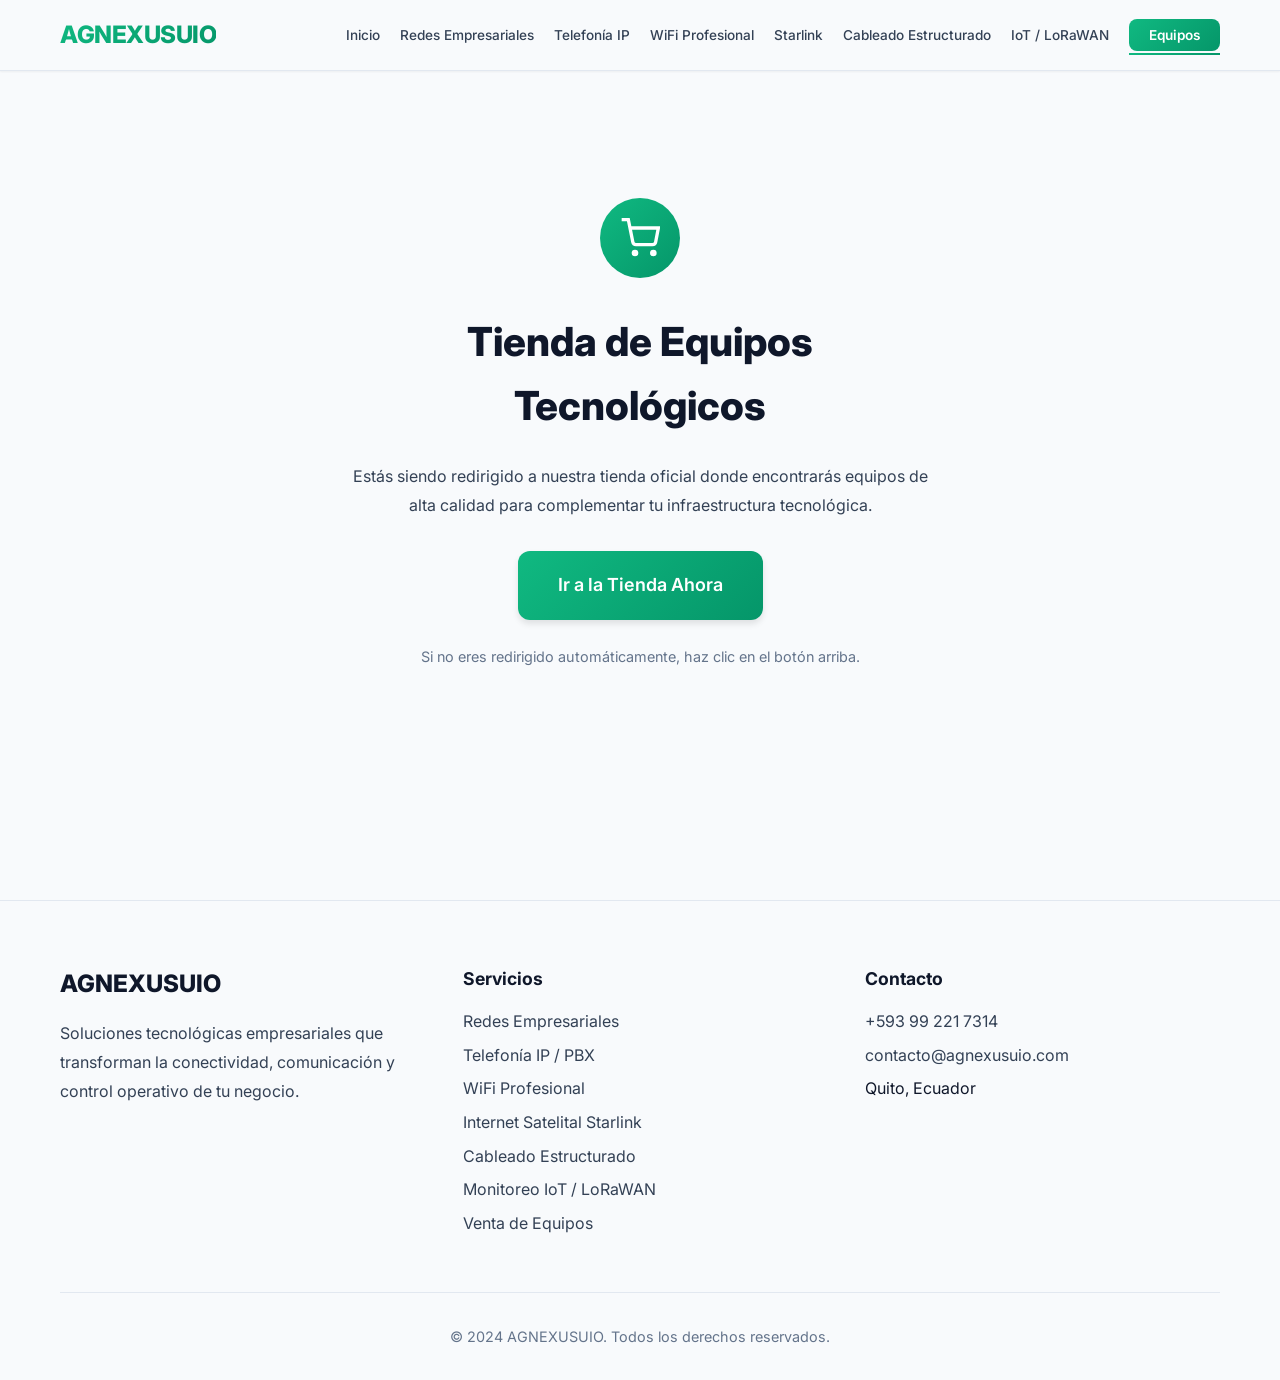
<file: equipos.html>
<!DOCTYPE html>
<html lang="es">
<head>
    <meta charset="UTF-8">
    <meta name="viewport" content="width=device-width, initial-scale=1.0">
    <title>Venta de Equipos - AGNEXUSUIO | Tienda Tecnológica</title>
    <meta name="description" content="Equipos tecnológicos de alta calidad para complementar tu infraestructura. Visita nuestra tienda oficial en agnexusuio.store">
    <link rel="stylesheet" href="css/styles.css">
    <link rel="preconnect" href="https://fonts.googleapis.com">
    <link rel="preconnect" href="https://fonts.gstatic.com" crossorigin>
    <link href="https://fonts.googleapis.com/css2?family=Inter:wght@300;400;500;600;700;800&display=swap" rel="stylesheet">
    <meta http-equiv="refresh" content="5;url=https://www.agnexusuio.store">
</head>
<body>
    <!-- Header -->
    <header class="header">
        <nav class="nav">
            <div class="nav-container">
                <a href="index.html" class="logo">AGNEXUSUIO</a>
                <button class="mobile-menu-btn" aria-label="Abrir menú">
                    <span></span>
                    <span></span>
                    <span></span>
                </button>
                <ul class="nav-menu">
                    <li><a href="index.html" class="nav-link">Inicio</a></li>
                    <li><a href="redes.html" class="nav-link">Redes Empresariales</a></li>
                    <li><a href="telefonia.html" class="nav-link">Telefonía IP</a></li>
                    <li><a href="wifi.html" class="nav-link">WiFi Profesional</a></li>
                    <li><a href="starlink.html" class="nav-link">Starlink</a></li>
                    <li><a href="cableado.html" class="nav-link">Cableado Estructurado</a></li>
                    <li><a href="iot.html" class="nav-link">IoT / LoRaWAN</a></li>
                    <li><a href="equipos.html" class="nav-link nav-cta active">Equipos</a></li>
                </ul>
            </div>
        </nav>
    </header>

    <!-- Store Redirect -->
    <section class="store-redirect">
        <div class="store-redirect-content">
            <div style="width: 80px; height: 80px; background: var(--gradient-primary); border-radius: 50%; display: flex; align-items: center; justify-content: center; margin: 0 auto 2rem;">
                <svg xmlns="http://www.w3.org/2000/svg" width="40" height="40" viewBox="0 0 24 24" fill="none" stroke="white" stroke-width="2">
                    <circle cx="9" cy="21" r="1"/>
                    <circle cx="20" cy="21" r="1"/>
                    <path d="M1 1h4l2.68 13.39a2 2 0 0 0 2 1.61h9.72a2 2 0 0 0 2-1.61L23 6H6"/>
                </svg>
            </div>
            <h1>Tienda de Equipos Tecnológicos</h1>
            <p>Estás siendo redirigido a nuestra tienda oficial donde encontrarás equipos de alta calidad para complementar tu infraestructura tecnológica.</p>
            <a href="https://www.agnexusuio.store" class="btn btn-primary" target="_blank">Ir a la Tienda Ahora</a>
            <p style="margin-top: 1.5rem; color: var(--text-muted); font-size: 0.9rem;">Si no eres redirigido automáticamente, haz clic en el botón arriba.</p>
        </div>
    </section>

    <!-- Footer -->
    <footer class="footer">
        <div class="container">
            <div class="footer-content">
                <div class="footer-brand">
                    <h3>AGNEXUSUIO</h3>
                    <p>Soluciones tecnológicas empresariales que transforman la conectividad, comunicación y control operativo de tu negocio.</p>
                </div>
                <div class="footer-links">
                    <h4>Servicios</h4>
                    <ul>
                        <li><a href="redes.html">Redes Empresariales</a></li>
                        <li><a href="telefonia.html">Telefonía IP / PBX</a></li>
                        <li><a href="wifi.html">WiFi Profesional</a></li>
                        <li><a href="starlink.html">Internet Satelital Starlink</a></li>
                        <li><a href="cableado.html">Cableado Estructurado</a></li>
                        <li><a href="iot.html">Monitoreo IoT / LoRaWAN</a></li>
                        <li><a href="equipos.html">Venta de Equipos</a></li>
                    </ul>
                </div>
                <div class="footer-contact">
                    <h4>Contacto</h4>
                    <ul>
                        <li><a href="https://wa.me/593992217314" target="_blank">+593 99 221 7314</a></li>
                        <li><a href="mailto:contacto@agnexusuio.com">contacto@agnexusuio.com</a></li>
                        <li>Quito, Ecuador</li>
                    </ul>
                </div>
            </div>
            <div class="footer-bottom">
                <p>&copy; 2024 AGNEXUSUIO. Todos los derechos reservados.</p>
            </div>
        </div>
    </footer>

    <script>
        // Auto redirect after 3 seconds
        setTimeout(function() {
            window.location.href = 'https://www.agnexusuio.store';
        }, 3000);
    </script>
</body>
</html>
</file>
<file: css/styles.css>
/* Reset and Base Styles */
* {
    margin: 0;
    padding: 0;
    box-sizing: border-box;
}

:root {
    /* Paleta de Colores Principal - Tonos Claros con Verde Corporativo */
    --bg-primary: #f8fafc;      /* Blanco muy claro - fondo principal */
    --bg-secondary: #f1f5f9;    /* Gris muy claro - secciones alternas */
    --bg-tertiary: #e2e8f0;     /* Gris claro - inputs y elementos interactivos */
    --bg-card: #ffffff;         /* Blanco puro - tarjetas */
    --bg-dark: #0f172a;         /* Azul muy oscuro - fondos de contraste */
    
    /* Tipografía - Sincronizada con fondo para máxima legibilidad */
    --text-primary: #0f172a;    /* Azul oscuro profundo - títulos y texto principal */
    --text-secondary: #334155;  /* Azul grisáceo medio - subtítulos y descripciones */
    --text-muted: #64748b;      /* Gris azulado - texto secundario y labels */
    --text-light: #ffffff;      /* Blanco - texto sobre fondos oscuros */
    
    /* Acentos Verde Corporativo - Professional y Moderno */
    --accent-primary: #10b981;  /* Verde esmeralda vibrante - acciones principales */
    --accent-secondary: #34d399; /* Verde claro - hover y estados activos */
    --accent-hover: #059669;     /* Verde más intenso - hover de botones */
    --accent-light: #6ee7b7;     /* Verde muy claro - iconos y detalles */
    --accent-dark: #047857;      /* Verde oscuro - contrast */
    
    /* Colores Secundarios Corporativos */
    --primary-blue: #0369a1;    /* Azul corporativo */
    --secondary-blue: #0284c7;  /* Azul secundario */
    --tertiary-blue: #075985;   /* Azul oscuro */
    
    /* Colores Funcionales */
    --border-color: #e2e8f0;     /* Borde sutil - separación visual */
    --success: #10b981;          /* Verde esmeralda - estados positivos */
    --error: #ef4444;            /* Rojo - estados negativos */
    --warning: #f59e0b;          /* Ámbar - advertencias */
    
    /* Gradientes - Armonizados con la paleta verde y azul corporativo */
    --gradient-primary: linear-gradient(135deg, #10b981 0%, #059669 100%);
    --gradient-secondary: linear-gradient(135deg, #059669 0%, #10b981 100%);
    --gradient-hero: linear-gradient(180deg, #f8fafc 0%, #f1f5f9 100%);
    --gradient-dark: linear-gradient(135deg, #0f172a 0%, #1e293b 100%);
    --gradient-accent: linear-gradient(135deg, #10b981 0%, #0369a1 100%);
    --gradient-blue: linear-gradient(135deg, #0284c7 0%, #0369a1 100%);
    
    /* Sombras - Adaptadas al tema claro con más profundidad */
    --shadow-sm: 0 1px 2px rgba(0, 0, 0, 0.05);
    --shadow-md: 0 4px 6px rgba(0, 0, 0, 0.1);
    --shadow-lg: 0 10px 15px rgba(0, 0, 0, 0.15);
    --shadow-xl: 0 20px 25px rgba(0, 0, 0, 0.2);
    --shadow-2xl: 0 25px 50px rgba(0, 0, 0, 0.25);
    --shadow-glow: 0 0 20px rgba(16, 185, 129, 0.2);
    --shadow-glow-blue: 0 0 30px rgba(3, 105, 161, 0.15);
}

html {
    scroll-behavior: smooth;
}

body {
    font-family: 'Inter', -apple-system, BlinkMacSystemFont, 'Segoe UI', Roboto, Oxygen, Ubuntu, Cantarell, sans-serif;
    background-color: var(--bg-primary);
    color: var(--text-primary);
    line-height: 1.6;
    font-size: 16px;
    -webkit-font-smoothing: antialiased;
    -moz-osx-font-smoothing: grayscale;
}

/* Container */
.container {
    max-width: 1200px;
    margin: 0 auto;
    padding: 0 20px;
}

/* Header */
.header {
    position: fixed;
    top: 0;
    left: 0;
    right: 0;
    background-color: rgba(248, 250, 252, 0.98);
    backdrop-filter: blur(10px);
    border-bottom: 1px solid var(--border-color);
    z-index: 1000;
    padding: 1rem 0;
    box-shadow: var(--shadow-sm);
}

.nav-container {
    max-width: 1200px;
    margin: 0 auto;
    padding: 0 20px;
    display: flex;
    justify-content: space-between;
    align-items: center;
}

.logo {
    font-size: 1.5rem;
    font-weight: 800;
    background: var(--gradient-primary);
    -webkit-background-clip: text;
    -webkit-text-fill-color: transparent;
    background-clip: text;
    text-decoration: none;
    letter-spacing: -0.5px;
    transition: transform 0.3s ease;
}

.logo:hover {
    transform: scale(1.05);
}

.nav-menu {
    display: flex;
    list-style: none;
    gap: 1.25rem;
    align-items: center;
}

.nav-link {
    color: var(--text-secondary);
    text-decoration: none;
    font-weight: 500;
    font-size: 0.85rem;
    transition: color 0.3s ease;
    position: relative;
}

.nav-link:hover,
.nav-link.active {
    color: var(--accent-primary);
}

.nav-link.active::after {
    content: '';
    position: absolute;
    bottom: -4px;
    left: 0;
    right: 0;
    height: 2px;
    background: var(--gradient-primary);
}

.nav-cta {
    background: var(--gradient-primary);
    color: white !important;
    padding: 0.5rem 1.25rem;
    border-radius: 8px;
    font-weight: 600;
    transition: transform 0.3s ease, box-shadow 0.3s ease;
}

.nav-cta:hover {
    transform: translateY(-2px);
    box-shadow: var(--shadow-md);
}

.mobile-menu-btn {
    display: none;
    flex-direction: column;
    gap: 4px;
    background: none;
    border: none;
    cursor: pointer;
    padding: 8px;
}

.mobile-menu-btn span {
    width: 24px;
    height: 2px;
    background-color: var(--text-primary);
    transition: all 0.3s ease;
}

/* Hero Section */
.hero {
    padding: 160px 0 100px;
    background: var(--gradient-hero);
    position: relative;
    overflow: hidden;
    background-attachment: fixed;
}

.hero::before {
    content: '';
    position: absolute;
    top: 0;
    left: 50%;
    transform: translateX(-50%);
    width: 800px;
    height: 800px;
    background: radial-gradient(circle, rgba(59, 130, 246, 0.15) 0%, transparent 70%);
    pointer-events: none;
    animation: float 6s ease-in-out infinite;
}

.hero::after {
    content: '';
    position: absolute;
    top: -50%;
    right: -10%;
    width: 600px;
    height: 600px;
    background: radial-gradient(circle, rgba(16, 185, 129, 0.08) 0%, transparent 70%);
    pointer-events: none;
    animation: float-reverse 8s ease-in-out infinite;
}

@keyframes float {
    0%, 100% { transform: translateX(-50%) translateY(0px); }
    50% { transform: translateX(-50%) translateY(20px); }
}

@keyframes float-reverse {
    0%, 100% { transform: translateY(0px); }
    50% { transform: translateY(-30px); }
}

.hero-container {
    max-width: 1200px;
    margin: 0 auto;
    padding: 0 20px;
    display: grid;
    grid-template-columns: 1fr 1fr;
    gap: 3rem;
    align-items: center;
}

.hero-content {
    text-align: left;
    position: relative;
    z-index: 1;
}

.hero-eyebrow {
    display: inline-block;
    margin-bottom: 1.25rem;
    color: var(--accent-dark);
    font-size: 0.78rem;
    font-weight: 800;
    letter-spacing: 0.12em;
    text-transform: uppercase;
}

.hero-image {
    position: relative;
    z-index: 1;
    height: 500px;
    border-radius: 20px;
    overflow: hidden;
    box-shadow: var(--shadow-2xl);
}

.hero-image img {
    width: 100%;
    height: 100%;
    object-fit: cover;
}

.hero-title {
    font-size: clamp(2rem, 5vw, 3.5rem);
    font-weight: 800;
    line-height: 1.2;
    margin-bottom: 1.5rem;
    color: var(--text-primary);
}

.hero-title .highlight {
    background: var(--gradient-primary);
    -webkit-background-clip: text;
    -webkit-text-fill-color: transparent;
    background-clip: text;
}

.hero-subtitle {
    font-size: 1.125rem;
    color: var(--text-secondary);
    margin-bottom: 2.5rem;
    line-height: 1.8;
}

.hero-cta {
    display: flex;
    gap: 1rem;
    flex-wrap: wrap;
    margin-bottom: 3rem;
}

.btn {
    display: inline-flex;
    align-items: center;
    justify-content: center;
    padding: 1rem 2rem;
    font-size: 1rem;
    font-weight: 600;
    border-radius: 12px;
    text-decoration: none;
    transition: all 0.3s ease;
    cursor: pointer;
    border: none;
    position: relative;
    overflow: hidden;
}

.btn::before {
    content: '';
    position: absolute;
    top: 0;
    left: -100%;
    width: 100%;
    height: 100%;
    background: rgba(255, 255, 255, 0.2);
    transition: left 0.3s ease;
    z-index: -1;
}

.btn:hover::before {
    left: 100%;
}

.btn-primary {
    background: var(--gradient-primary);
    color: white;
    box-shadow: var(--shadow-md);
}

.btn-primary:hover {
    transform: translateY(-2px);
    box-shadow: var(--shadow-lg);
}

.btn-secondary {
    background: var(--bg-tertiary);
    color: var(--text-primary);
    border: 2px solid var(--accent-primary);
}

.btn-secondary:hover {
    background: var(--accent-primary);
    color: white;
    transform: translateY(-2px);
}

.btn-full {
    width: 100%;
}

.hero-trust {
    display: flex;
    gap: 3rem;
    justify-content: center;
    flex-wrap: wrap;
}

.trust-item {
    display: flex;
    align-items: center;
    gap: 0.5rem;
    color: var(--text-secondary);
    font-size: 0.9rem;
}

.trust-item svg {
    color: var(--accent-primary);
}

/* Section Styles */
section {
    padding: 80px 0;
}

.section-header {
    text-align: center;
    margin-bottom: 4rem;
}

.section-title {
    font-size: clamp(1.75rem, 4vw, 2.5rem);
    font-weight: 800;
    margin-bottom: 1rem;
    color: var(--text-primary);
}

.section-subtitle {
    font-size: 1.125rem;
    color: var(--text-secondary);
    max-width: 600px;
    margin: 0 auto;
}

/* Services Section */
.services {
    background-color: var(--bg-secondary);
    position: relative;
}

.services::before {
    content: '';
    position: absolute;
    top: -100px;
    right: -50px;
    width: 400px;
    height: 400px;
    background: radial-gradient(circle, rgba(16, 185, 129, 0.1) 0%, transparent 70%);
    pointer-events: none;
}

.services-grid {
    display: grid;
    grid-template-columns: repeat(auto-fit, minmax(320px, 1fr));
    gap: 2rem;
    position: relative;
    z-index: 1;
}

.service-card {
    background: var(--bg-card);
    border: 1px solid var(--border-color);
    border-radius: 16px;
    overflow: hidden;
    text-decoration: none;
    transition: all 0.3s ease;
    display: flex;
    flex-direction: column;
    height: 100%;
    position: relative;
}

.service-card::before {
    content: '';
    position: absolute;
    top: 0;
    left: 0;
    right: 0;
    height: 4px;
    background: var(--gradient-primary);
    transform: scaleX(0);
    transform-origin: left;
    transition: transform 0.3s ease;
    z-index: 10;
}

.service-card:hover::before {
    transform: scaleX(1);
}

.service-card:hover {
    transform: translateY(-8px);
    border-color: var(--accent-primary);
    box-shadow: var(--shadow-xl);
}

.service-image-container {
    width: 100%;
    height: 200px;
    overflow: hidden;
    background: var(--gradient-primary);
    position: relative;
}

.service-image-container img {
    width: 100%;
    height: 100%;
    object-fit: cover;
    transition: transform 0.3s ease;
}

.service-card:hover .service-image-container img {
    transform: scale(1.05);
}

.service-card-content {
    padding: 2rem;
    flex-grow: 1;
    display: flex;
    flex-direction: column;
}

.service-icon {
    width: 64px;
    height: 64px;
    background: var(--gradient-secondary);
    border-radius: 12px;
    display: flex;
    align-items: center;
    justify-content: center;
    margin-bottom: 1.5rem;
    color: var(--accent-light);
}

.service-title {
    font-size: 1.25rem;
    font-weight: 700;
    margin-bottom: 0.75rem;
    color: var(--text-primary);
}

.service-description {
    color: var(--text-secondary);
    font-size: 0.95rem;
    line-height: 1.7;
    margin-bottom: 1.5rem;
    flex-grow: 1;
}

.service-link {
    color: var(--accent-primary);
    font-weight: 600;
    font-size: 0.9rem;
    display: inline-flex;
    align-items: center;
    gap: 0.25rem;
    transition: gap 0.3s ease;
}

.service-card:hover .service-link {
    gap: 0.5rem;
}

.service-card-store {
    background: linear-gradient(135deg, var(--bg-card) 0%, var(--bg-tertiary) 100%);
}

.service-card-featured {
    border-color: rgba(16, 185, 129, 0.45);
    background: linear-gradient(145deg, #ffffff 0%, #f0fdf4 100%);
}

/* Differentiators Section */
.differentiators {
    background-color: var(--bg-primary);
}

.differentiators-grid {
    display: grid;
    grid-template-columns: repeat(auto-fit, minmax(350px, 1fr));
    gap: 2rem;
}

.differentiator-item {
    background: var(--bg-card);
    border: 1px solid var(--border-color);
    border-radius: 16px;
    padding: 2rem;
}

.differentiator-highlight {
    background: linear-gradient(135deg, var(--bg-card) 0%, rgba(59, 130, 246, 0.1) 100%);
    border-color: var(--accent-primary);
}

.differentiator-title {
    font-size: 1.25rem;
    font-weight: 700;
    margin-bottom: 1.5rem;
    color: var(--text-primary);
}

.differentiator-list {
    list-style: none;
}

.differentiator-list li {
    padding: 0.75rem 0;
    padding-left: 1.5rem;
    position: relative;
    color: var(--text-secondary);
    font-size: 0.95rem;
}

.differentiator-list.positive li::before {
    content: '✓';
    position: absolute;
    left: 0;
    color: var(--success);
    font-weight: bold;
}

.differentiator-list.negative li::before {
    content: '✗';
    position: absolute;
    left: 0;
    color: var(--error);
    font-weight: bold;
}

/* Process Section */
.process {
    background-color: var(--bg-secondary);
    position: relative;
    overflow: hidden;
}

.process::after {
    content: '';
    position: absolute;
    bottom: -150px;
    left: -100px;
    width: 500px;
    height: 500px;
    background: radial-gradient(circle, rgba(3, 105, 161, 0.08) 0%, transparent 70%);
    pointer-events: none;
}

.process-steps {
    display: grid;
    grid-template-columns: repeat(auto-fit, minmax(250px, 1fr));
    gap: 2rem;
    position: relative;
    z-index: 1;
}

.process-step {
    text-align: center;
    padding: 2rem;
    background: var(--bg-card);
    border-radius: 16px;
    border: 1px solid var(--border-color);
    transition: all 0.3s ease;
    position: relative;
    overflow: hidden;
}

.process-step::before {
    content: '';
    position: absolute;
    top: 0;
    left: 0;
    right: 0;
    height: 4px;
    background: var(--gradient-accent);
    transform: scaleX(0);
    transform-origin: left;
    transition: transform 0.3s ease;
    z-index: 10;
}

.process-step:hover::before {
    transform: scaleX(1);
}

.process-step:hover {
    transform: translateY(-5px);
    box-shadow: var(--shadow-lg);
}

.process-step-image {
    width: 100%;
    height: 150px;
    border-radius: 12px;
    overflow: hidden;
    margin-bottom: 1.5rem;
    background: var(--gradient-blue);
}

.process-step-image img {
    width: 100%;
    height: 100%;
    object-fit: cover;
}

.step-number {
    width: 64px;
    height: 64px;
    background: var(--gradient-primary);
    border-radius: 50%;
    display: flex;
    align-items: center;
    justify-content: center;
    font-size: 1.5rem;
    font-weight: 800;
    margin: 0 auto 1.5rem;
    color: white;
    box-shadow: var(--shadow-md);
}

.step-title {
    font-size: 1.25rem;
    font-weight: 700;
    margin-bottom: 0.75rem;
    color: var(--text-primary);
}

.step-description {
    color: var(--text-secondary);
    font-size: 0.95rem;
    line-height: 1.7;
}

/* FAQ Section */
.faq {
    background-color: var(--bg-primary);
}

.faq-list {
    max-width: 800px;
    margin: 0 auto;
}

.faq-item {
    border-bottom: 1px solid var(--border-color);
}

.faq-item:last-child {
    border-bottom: none;
}

.faq-question {
    width: 100%;
    background: none;
    border: none;
    padding: 1.5rem 0;
    text-align: left;
    font-size: 1.1rem;
    font-weight: 600;
    color: var(--text-primary);
    cursor: pointer;
    display: flex;
    justify-content: space-between;
    align-items: center;
    gap: 1rem;
    transition: color 0.3s ease;
}

.faq-question:hover {
    color: var(--accent-primary);
}

.faq-icon {
    transition: transform 0.3s ease;
    flex-shrink: 0;
}

.faq-question[aria-expanded="true"] .faq-icon {
    transform: rotate(180deg);
}

.faq-answer {
    max-height: 0;
    overflow: hidden;
    transition: max-height 0.3s ease, padding 0.3s ease;
}

.faq-answer p {
    padding-bottom: 1.5rem;
    color: var(--text-secondary);
    line-height: 1.8;
}

.faq-question[aria-expanded="true"] + .faq-answer {
    max-height: 500px;
}

/* Contact Section */
.contact {
    background-color: var(--bg-secondary);
}

.contact-grid {
    display: grid;
    grid-template-columns: 1fr 1fr;
    gap: 4rem;
    align-items: start;
}

.contact-title {
    font-size: 2rem;
    font-weight: 800;
    margin-bottom: 1rem;
    color: var(--text-primary);
}

.contact-subtitle {
    color: var(--text-secondary);
    margin-bottom: 2rem;
    line-height: 1.8;
}

.contact-details {
    display: flex;
    flex-direction: column;
    gap: 1.5rem;
}

.contact-item {
    display: flex;
    gap: 1rem;
    align-items: flex-start;
}

.contact-item svg {
    color: var(--accent-primary);
    flex-shrink: 0;
    margin-top: 0.25rem;
}

.contact-label {
    display: block;
    font-size: 0.85rem;
    color: var(--text-muted);
    margin-bottom: 0.25rem;
}

.contact-value {
    color: var(--text-primary);
    text-decoration: none;
    font-weight: 500;
    transition: color 0.3s ease;
}

.contact-value:hover {
    color: var(--accent-primary);
}

/* Form Styles */
.contact-form {
    background: var(--bg-card);
    border: 1px solid var(--border-color);
    border-radius: 16px;
    padding: 2rem;
}

.form-group {
    margin-bottom: 1.5rem;
}

.form-group label {
    display: block;
    margin-bottom: 0.5rem;
    font-weight: 500;
    color: var(--text-primary);
    font-size: 0.9rem;
}

.form-group input,
.form-group select,
.form-group textarea {
    width: 100%;
    padding: 0.875rem 1rem;
    background: var(--bg-tertiary);
    border: 1px solid var(--border-color);
    border-radius: 8px;
    color: var(--text-primary);
    font-size: 1rem;
    font-family: inherit;
    transition: border-color 0.3s ease, box-shadow 0.3s ease;
}

.form-group input:focus,
.form-group select:focus,
.form-group textarea:focus {
    outline: none;
    border-color: var(--accent-primary);
    box-shadow: 0 0 0 3px rgba(59, 130, 246, 0.1);
}

.form-group input::placeholder,
.form-group textarea::placeholder {
    color: var(--text-muted);
}

.form-group select {
    cursor: pointer;
}

.form-group textarea {
    resize: vertical;
    min-height: 100px;
}

.form-notice {
    text-align: center;
    font-size: 0.85rem;
    color: var(--text-muted);
    margin-top: 1rem;
}

/* Footer */
.footer {
    background-color: var(--bg-primary);
    border-top: 1px solid var(--border-color);
    padding: 4rem 0 2rem;
}

.footer-content {
    display: grid;
    grid-template-columns: repeat(auto-fit, minmax(250px, 1fr));
    gap: 3rem;
    margin-bottom: 3rem;
}

.footer-brand h3 {
    font-size: 1.5rem;
    font-weight: 800;
    margin-bottom: 1rem;
    color: var(--text-primary);
}

.footer-brand p {
    color: var(--text-secondary);
    line-height: 1.8;
}

.footer-links h4,
.footer-contact h4 {
    font-size: 1.1rem;
    font-weight: 700;
    margin-bottom: 1rem;
    color: var(--text-primary);
}

.footer-links ul,
.footer-contact ul {
    list-style: none;
}

.footer-links li,
.footer-contact li {
    margin-bottom: 0.5rem;
}

.footer-links a,
.footer-contact a {
    color: var(--text-secondary);
    text-decoration: none;
    transition: color 0.3s ease;
}

.footer-links a:hover,
.footer-contact a:hover {
    color: var(--accent-primary);
}

.footer-contact li span {
    color: var(--text-secondary);
}

.footer-bottom {
    text-align: center;
    padding-top: 2rem;
    border-top: 1px solid var(--border-color);
    color: var(--text-muted);
    font-size: 0.9rem;
}

/* WhatsApp Float */
.whatsapp-float {
    position: fixed;
    bottom: 2rem;
    right: 2rem;
    width: 60px;
    height: 60px;
    background: #25D366;
    border-radius: 50%;
    display: flex;
    align-items: center;
    justify-content: center;
    box-shadow: var(--shadow-lg);
    z-index: 1000;
    transition: transform 0.3s ease, box-shadow 0.3s ease;
}

.whatsapp-float:hover {
    transform: scale(1.1);
    box-shadow: var(--shadow-xl);
}

/* Service Page Styles */
.service-page {
    padding-top: 120px;
}

.service-hero {
    background: var(--gradient-hero);
    padding: 80px 0;
}

.service-hero-content {
    max-width: 800px;
    margin: 0 auto;
    text-align: center;
}

.service-hero-image {
    display: block;
    width: 100%;
    height: 260px;
    margin: 0 auto 2.5rem;
    border-radius: 18px;
    object-fit: contain;
    background: #ffffff;
    padding: 1rem;
    box-shadow: var(--shadow-xl);
}

.service-equipment {
    display: grid;
    grid-template-columns: 150px 1fr;
    gap: 1.25rem;
    align-items: center;
    margin: 0 0 2rem;
    padding: 1rem;
    background: var(--bg-secondary);
    border: 1px solid var(--border-color);
    border-radius: 14px;
}

.service-equipment img {
    width: 150px;
    height: 100px;
    object-fit: contain;
    background: #ffffff;
    padding: 0.5rem;
    border-radius: 10px;
}

.service-equipment p {
    margin: 0;
    color: var(--text-secondary);
    line-height: 1.7;
    font-size: 0.92rem;
}

.service-hero-title {
    font-size: clamp(2rem, 5vw, 3rem);
    font-weight: 800;
    margin-bottom: 1.5rem;
    color: var(--text-primary);
}

.service-hero-subtitle {
    font-size: 1.25rem;
    color: var(--text-secondary);
    line-height: 1.8;
}

.service-details {
    padding: 80px 0;
}

.service-details-grid {
    display: grid;
    grid-template-columns: 1fr 1fr;
    gap: 4rem;
    align-items: start;
}

.service-features {
    list-style: none;
}

.service-features li {
    padding: 1rem 0;
    padding-left: 2rem;
    position: relative;
    color: var(--text-secondary);
    line-height: 1.7;
}

.service-features li::before {
    content: '✓';
    position: absolute;
    left: 0;
    color: var(--success);
    font-weight: bold;
}

.service-benefits {
    background: var(--bg-card);
    border: 1px solid var(--border-color);
    border-radius: 16px;
    padding: 2rem;
}

.service-benefits h3 {
    font-size: 1.25rem;
    font-weight: 700;
    margin-bottom: 1.5rem;
    color: var(--text-primary);
}

.benefit-item {
    display: flex;
    gap: 1rem;
    margin-bottom: 1.5rem;
}

.benefit-item:last-child {
    margin-bottom: 0;
}

.benefit-icon {
    width: 40px;
    height: 40px;
    background: var(--gradient-secondary);
    border-radius: 8px;
    display: flex;
    align-items: center;
    justify-content: center;
    color: var(--accent-light);
    flex-shrink: 0;
}

.benefit-content h4 {
    font-size: 1rem;
    font-weight: 600;
    margin-bottom: 0.25rem;
    color: var(--text-primary);
}

.benefit-content p {
    color: var(--text-secondary);
    font-size: 0.9rem;
    line-height: 1.6;
}

/* Equipment Store Page */
.store-redirect {
    min-height: 100vh;
    display: flex;
    align-items: center;
    justify-content: center;
    background: var(--bg-primary);
    padding: 2rem;
}

.store-redirect-content {
    text-align: center;
    max-width: 600px;
}

.store-redirect h1 {
    font-size: 2.5rem;
    font-weight: 800;
    margin-bottom: 1.5rem;
    color: var(--text-primary);
}

.store-redirect p {
    color: var(--text-secondary);
    margin-bottom: 2rem;
    line-height: 1.8;
}

.store-redirect .btn {
    font-size: 1.125rem;
    padding: 1.25rem 2.5rem;
}

/* Responsive Design */
@media (max-width: 968px) {
    .contact-grid {
        grid-template-columns: 1fr;
        gap: 3rem;
    }

    .service-details-grid {
        grid-template-columns: 1fr;
        gap: 3rem;
    }
}

@media (max-width: 768px) {
    .nav-menu {
        position: fixed;
        top: 70px;
        left: 0;
        right: 0;
        background: var(--bg-secondary);
        flex-direction: column;
        padding: 2rem;
        gap: 1rem;
        transform: translateY(-100%);
        opacity: 0;
        visibility: hidden;
        transition: all 0.3s ease;
        border-bottom: 1px solid var(--border-color);
    }

    .nav-menu.active {
        transform: translateY(0);
        opacity: 1;
        visibility: visible;
    }

    .mobile-menu-btn {
        display: flex;
    }

    .hero {
        padding: 140px 0 80px;
    }

    .hero-container {
        grid-template-columns: 1fr;
        gap: 2rem;
    }

    .hero-content {
        text-align: center;
    }

    .hero-image {
        height: 300px;
    }

    .service-hero-image {
        height: 180px;
        margin-bottom: 2rem;
    }

    .service-equipment {
        grid-template-columns: 1fr;
    }

    .service-equipment img {
        width: 100%;
        height: 150px;
    }

    .hero-cta {
        flex-direction: column;
        align-items: stretch;
        justify-content: center;
    }

    .hero-trust {
        flex-direction: column;
        gap: 1.5rem;
        align-items: center;
    }

    .services-grid {
        grid-template-columns: 1fr;
    }

    .service-card {
        display: flex;
        flex-direction: column;
    }

    .service-card-content {
        padding: 1.5rem;
    }

    .service-image-container {
        height: 150px;
    }

    .differentiators-grid {
        grid-template-columns: 1fr;
    }

    .process-steps {
        grid-template-columns: 1fr;
    }

    .process-step-image {
        height: 120px;
    }

    .contact-form {
        padding: 1.5rem;
    }

    .footer-content {
        grid-template-columns: 1fr;
        gap: 2rem;
    }

    .whatsapp-float {
        width: 50px;
        height: 50px;
        bottom: 1.5rem;
        right: 1.5rem;
    }

    .whatsapp-float svg {
        width: 24px;
        height: 24px;
    }
}

@media (max-width: 480px) {
    .container {
        padding: 0 15px;
    }

    .hero-title {
        font-size: 1.75rem;
    }

    .hero-subtitle {
        font-size: 1rem;
    }

    .section-title {
        font-size: 1.5rem;
    }

    .service-card {
        padding: 1.5rem;
    }
}

/* Animations */
@keyframes fadeIn {
    from {
        opacity: 0;
        transform: translateY(20px);
    }
    to {
        opacity: 1;
        transform: translateY(0);
    }
}

.fade-in {
    animation: fadeIn 0.6s ease forwards;
}

/* Form Success Message */
.form-success {
    background: rgba(16, 185, 129, 0.1);
    border: 1px solid var(--success);
    border-radius: 8px;
    padding: 1rem;
    color: var(--success);
    text-align: center;
    margin-bottom: 1.5rem;
}

/* Loading State */
.btn.loading {
    opacity: 0.7;
    cursor: not-allowed;
}

.btn.loading::after {
    content: '';
    width: 16px;
    height: 16px;
    border: 2px solid white;
    border-top-color: transparent;
    border-radius: 50%;
    margin-left: 0.5rem;
    animation: spin 0.8s linear infinite;
}

@keyframes spin {
    to {
        transform: rotate(360deg);
    }
}
</file>
